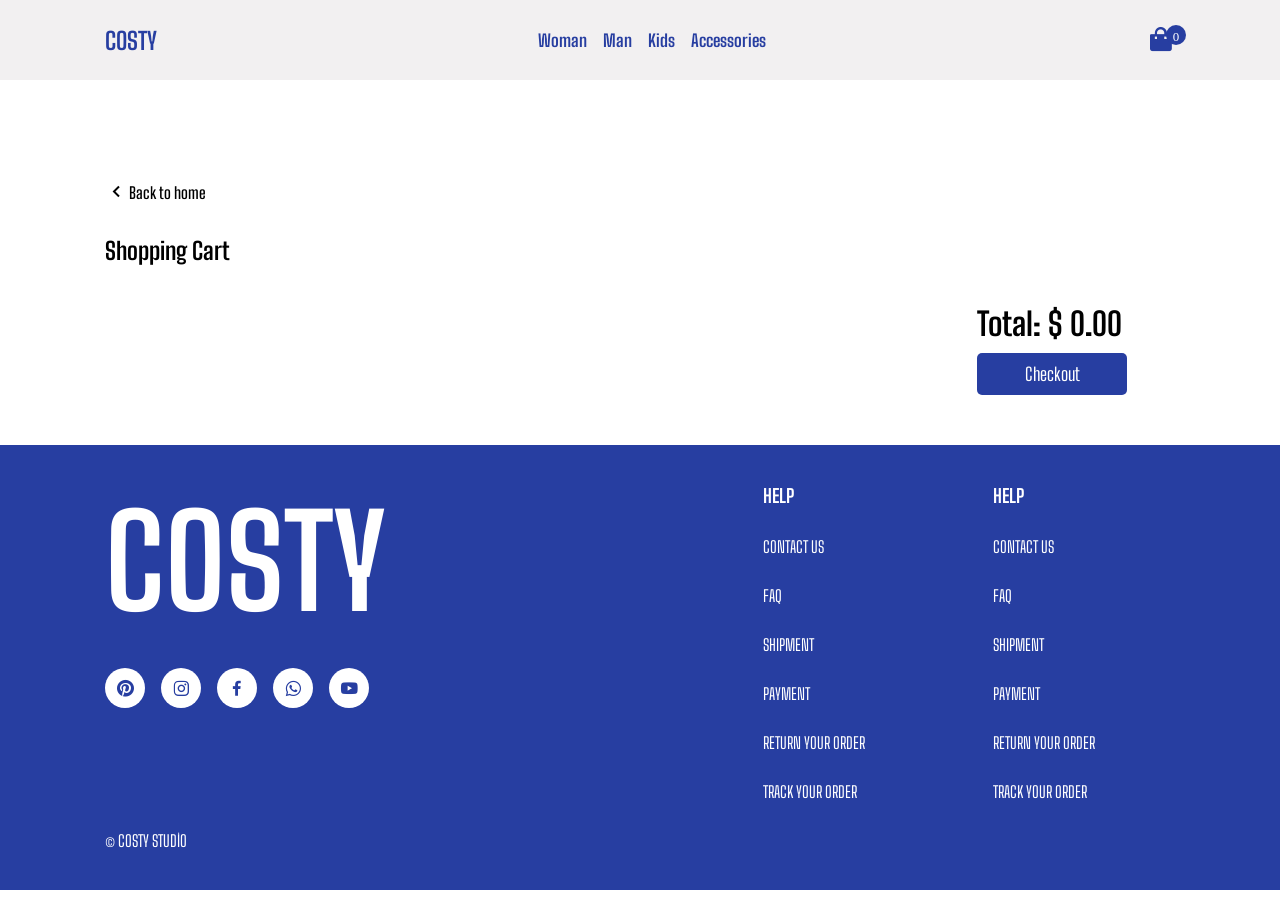
<file: cart.html>
<!DOCTYPE html>
<html lang="en">
  <head>
    <meta charset="UTF-8" />
    <meta name="viewport" content="width=device-width, initial-scale=1.0" />
    <title>E-Commerce Basket Page</title>
    <!-- * Css Link -->
    <link rel="stylesheet" href="./styles/style.css" />
    <!-- * Box Icons Link -->
    <link
      href="https://unpkg.com/boxicons@2.1.4/css/boxicons.min.css"
      rel="stylesheet"
    />
  </head>
  <body>
    <!-- * Header -->
    <header>
      <div class="nav container">
        <!-- Menu -->
        <i class="bx bx-menu" id="menu-icon"></i>

        <!-- Logo -->
        <a href="/" class="logo">COSTY</a>

        <!-- Navigation -->
        <nav class="navbar">
          <a href="#" class="nav-link"> Woman</a>
          <a href="#" class="nav-link">Man</a>
          <a href="#" class="nav-link">Kids</a>
          <a href="#" class="nav-link">Accessories</a>
        </nav>

        <!-- Basket Icon -->
        <a href="/cart.html">
          <i class="bx bxs-shopping-bag" data-quantity="0" id="cart-icon"></i>
        </a>
      </div>
    </header>

    <!--  * Cart Content -->
    <section class="container cart-container">
      <a href="index.html" class="back-to-homepage">
        <i class="bx bx-chevron-left"></i> <span>Back to home</span>
      </a>

      <h2 class="shopping-cart-title">Shopping Cart</h2>

      <div class="cart-box">
        <div class="cart-data">
          <div id="cart-items">
            <!-- <div class="cart-item">
              <img
                src="https://pangaia.com/cdn/shop/products/Recycled-Nylon-NW-Flwrdwn-Quilted-Collarless-Jacket-Cerulean-Blue-Female-1_bf4b2a54-8a7f-4174-bc49-8ef22b24bfdd.jpg?v=1666708230&width=1426"
                alt=""
              />

              <div class="cart-item-info">
                <h2 class="cart-title">Autumn Hoodie</h2>
                <input
                  type="number"
                  min="1"
                  value="1"
                  class="cart-item-quantity"
                />
              </div>
              <h2 class="cart-item-price">$264.9</h2>
              <button class="remove-from-cart">Remove</button>
            </div> -->
          </div>
        </div>
        <div class="cart-t">
          <div id="cart-total">Total: $0</div>
          <a href="#" class="checkout-btn">Checkout</a>
        </div>
      </div>
    </section>

    <!-- * Footer -->

    <footer class="footer">
      <div class="footer-c container">
        <!-- * Footer Box -->
        <div class="footer-box">
          <h2>costy</h2>
          <div class="social">
            <a href="#"><i class="bx bxl-pinterest"></i></a>
            <a href="#">
              <i class="bx bxl-instagram"></i>
            </a>
            <a href="#">
              <i class="bx bxl-facebook"></i>
            </a>
            <a href="#">
              <i class="bx bxl-whatsapp"></i>
            </a>
            <a href="#">
              <i class="bx bxl-youtube"></i>
            </a>
          </div>
        </div>
        <!-- * Footer Box -->
        <div class="footer-box">
          <h3>HELP</h3>

          <a href="#"> CONTACT US</a>
          <a href="#"> FAQ</a>
          <a href="#"> SHIPMENT</a>
          <a href="#"> PAYMENT</a>
          <a href="#"> RETURN YOUR ORDER</a>
          <a href="#"> TRACK YOUR ORDER</a>
        </div>
        <!-- * Footer Box -->
        <div class="footer-box">
          <h3>HELP</h3>

          <a href="#"> CONTACT US</a>
          <a href="#"> FAQ</a>
          <a href="#"> SHIPMENT</a>
          <a href="#"> PAYMENT</a>
          <a href="#"> RETURN YOUR ORDER</a>
          <a href="#"> TRACK YOUR ORDER</a>
        </div>
      </div>
      <!-- Copyright -->
      <p class="copyright container">&copy; COSTY STUDİO</p>
    </footer>
    <!-- * Js Bağlantı -->
    <script src="./js/main.js" type="module"></script>
  </body>
</html>
</file>
<file: styles/style.css>
@import url("https://fonts.googleapis.com/css2?family=Big+Shoulders+Text:wght@100..900&display=swap");
@media (max-width: 1200px) {
  .container {
    width: 90% !important;
    margin: 0 auto;
  }
  .home-img::before {
    top: -35px;
    font-size: 128px;
  }
}
@media (max-width: 1000px) {
  .home-img img {
    width: 100% !important;
  }
}
@media (max-width: 910px) {
  .nav {
    padding: 18px 0;
  }
  .home-img::before {
    top: -35px !important;
    font-size: 96px;
  }
}
@media (max-width: 720px) {
  .home-img::before {
    top: -40px !important;
    font-size: 80px !important;
  }
  .home-img {
    height: 80% !important;
  }
  .cart-box {
    grid-template-columns: 1fr !important;
  }
  .footer-c {
    grid-template-columns: 1fr !important;
    row-gap: 20px !important;
  }
}
@media (max-width: 550px) {
  #menu-icon {
    display: block !important;
  }
  .navbar {
    position: absolute;
    top: 100%;
    right: 0;
    left: 0;
    display: flex;
    flex-direction: column;
    background-color: #f2f0f1;
    row-gap: 8px;
    padding: 10px 0;
    text-align: center;
    box-shadow: 0 20px 20px rgba(237, 237, 237, 0.45);
    -webkit-clip-path: circle(0% at 0% 0%);
            clip-path: circle(0% at 0% 0%);
    transition: all 0.5s;
  }
  .navbar.open-menu {
    -webkit-clip-path: circle(144% at 0% 0%);
            clip-path: circle(144% at 0% 0%);
  }
  .nav-link {
    display: block;
    padding: 15px;
  }
  .home-img::before {
    font-size: 50px !important;
  }
}
header {
  position: sticky;
  top: 0;
  left: 0;
  width: 100%;
  z-index: 10000;
  background-color: #f2f0f1;
}
header .nav {
  display: flex;
  align-items: center;
  justify-content: space-between;
  padding: 25px 0;
}
header .nav #menu-icon {
  font-size: 28px;
  color: #273ea1;
  cursor: pointer;
  display: none;
}
header .nav .logo {
  font-size: 24px;
  color: #273ea1;
  font-weight: 700;
}
header .nav .navbar {
  display: flex;
  align-items: center;
  -moz-column-gap: 16px;
       column-gap: 16px;
}
header .nav .navbar .nav-link {
  color: #273ea1;
  font-size: 17px;
  font-weight: 700;
}
header .nav #cart-icon {
  font-size: 29px;
  color: #273ea1;
  cursor: pointer;
  position: relative;
}
header .nav #cart-icon::after {
  content: attr(data-quantity);
  position: absolute;
  top: 0;
  right: -11px;
  background-color: #273ea1;
  color: #fff;
  width: 20px;
  height: 20px;
  border-radius: 50%;
  display: grid;
  place-items: center;
  font-size: 13px;
  font-weight: 500;
}

.home {
  position: relative;
  background-color: #f2f0f1;
  min-height: 700px;
}
.home .home-img {
  position: absolute;
  width: 100%;
  bottom: 0;
  left: 50%;
  transform: translate(-50%);
  display: flex;
  justify-content: center;
}
.home .home-img img {
  width: 80%;
  max-height: 700px !important;
}
.home .home-img::before {
  content: "Coloring Styles";
  text-transform: uppercase;
  font-size: 144px;
  text-align: center;
  position: absolute;
  top: -28px;
  z-index: -1;
  color: #273ea1;
  font-weight: 900;
}

.products .heading {
  text-align: center;
  font-size: 64px;
  font-weight: 900;
  margin-top: 20px;
}
.products .product-container {
  display: grid;
  grid-template-columns: repeat(auto-fit, minmax(250px, 1fr));
  gap: 16px;
  margin-top: 32px;
}
.products .product-container .product-image {
  width: 100%;
  height: 350px;
  -o-object-fit: cover;
     object-fit: cover;
}
.products .product-container .product-info {
  display: flex;
  flex-direction: column;
}
.products .product-container .product-title {
  font-size: 22px;
  font-weight: 600;
  color: #000;
  margin: 12px 0 8px;
}
.products .product-container .product-price {
  font-size: 19px;
  color: #273ea1;
  font-weight: 400;
}
.products .product-container .product .add-to-cart {
  background-color: #273ea1;
  color: #fff;
  font-weight: 600;
  padding: 10px;
  text-align: center;
  letter-spacing: 1px;
  margin-top: 45px;
  cursor: pointer;
}

.cart-container {
  margin-top: 100px !important;
}
.cart-container .back-to-homepage {
  display: flex;
  align-items: center;
  color: #000;
}
.cart-container .back-to-homepage i {
  font-size: 24px;
}
.cart-container .back-to-homepage span {
  font-size: 16px;
  font-weight: 600;
}
.cart-container .shopping-cart-title {
  margin-top: 32px;
}
.cart-container .cart-box {
  display: grid;
  grid-template-columns: 80% 20%;
  gap: 16px;
  margin-top: 40px;
}
.cart-container #cart-items {
  display: grid;
  row-gap: 16px;
}
.cart-container #cart-items .cart-item {
  display: grid;
  grid-template-columns: 0.5fr 1fr 0.5fr 0.5fr;
  align-items: center;
  padding-bottom: 10px;
  border-bottom: 1px solid rgb(227, 227, 227);
}
.cart-container #cart-items .cart-item img {
  width: 80px;
  height: 80px;
  -o-object-fit: cover;
     object-fit: cover;
  -o-object-position: center;
     object-position: center;
}
.cart-container #cart-items .cart-item .cart-title {
  font-size: 18px;
}
.cart-container #cart-items .cart-item .cart-item-quantity {
  border: 1px solid #000;
  width: 40px;
  text-align: center;
  font-size: 18px;
  border-radius: 5px;
  margin-top: 10px;
  cursor: pointer;
}
.cart-container #cart-items .cart-item .cart-item-price {
  font-size: 18px;
}
.cart-container #cart-items .cart-item .remove-from-cart {
  max-width: 80px;
  font-weight: 700;
  padding: 8px;
  background-color: crimson;
  color: #fff;
  cursor: pointer;
}
.cart-container .cart-t {
  display: flex;
  flex-direction: column;
  gap: 10px;
}
.cart-container .cart-t .checkout-btn {
  background-color: #273ea1;
  padding: 10px;
  color: #fff;
  max-width: 150px;
  letter-spacing: 1.7;
  border-radius: 5px;
  text-align: center;
  font-size: 18px;
}
.cart-container .cart-t #cart-total {
  font-size: 32px;
  font-weight: 700;
  white-space: nowrap;
}

.footer {
  background-color: #273ea1;
  padding: 40px 10px;
  margin-top: 50px;
}
.footer-c {
  display: grid;
  grid-template-columns: 60% 20% 20%;
  gap: 16px;
}
.footer-box {
  display: flex;
  flex-direction: column;
}
.footer-box h2 {
  font-size: 128px;
  color: #fff;
  text-transform: uppercase;
}
.footer-box .social {
  display: flex;
  align-items: center;
  -moz-column-gap: 16px;
       column-gap: 16px;
}
.footer-box .social i {
  background-color: #fff;
  font-size: 20px;
  padding: 10px;
  color: #273ea1;
  border-radius: 50%;
}
.footer-box h3 {
  color: #fff;
}
.footer-box a {
  color: #fff;
  padding-top: 30px;
}
.footer .copyright {
  padding-top: 30px;
  color: #fff;
}

* {
  margin: 0;
  padding: 0;
  box-sizing: border-box;
  text-decoration: none;
  list-style: none;
  border: none;
  outline: none;
}

body {
  font-family: "Big Shoulders Text", sans-serif;
  background-color: #fff;
  color: #000;
}

.container {
  max-width: 1070px;
  width: 100%;
  margin: auto;
}/*# sourceMappingURL=style.css.map */
</file>
